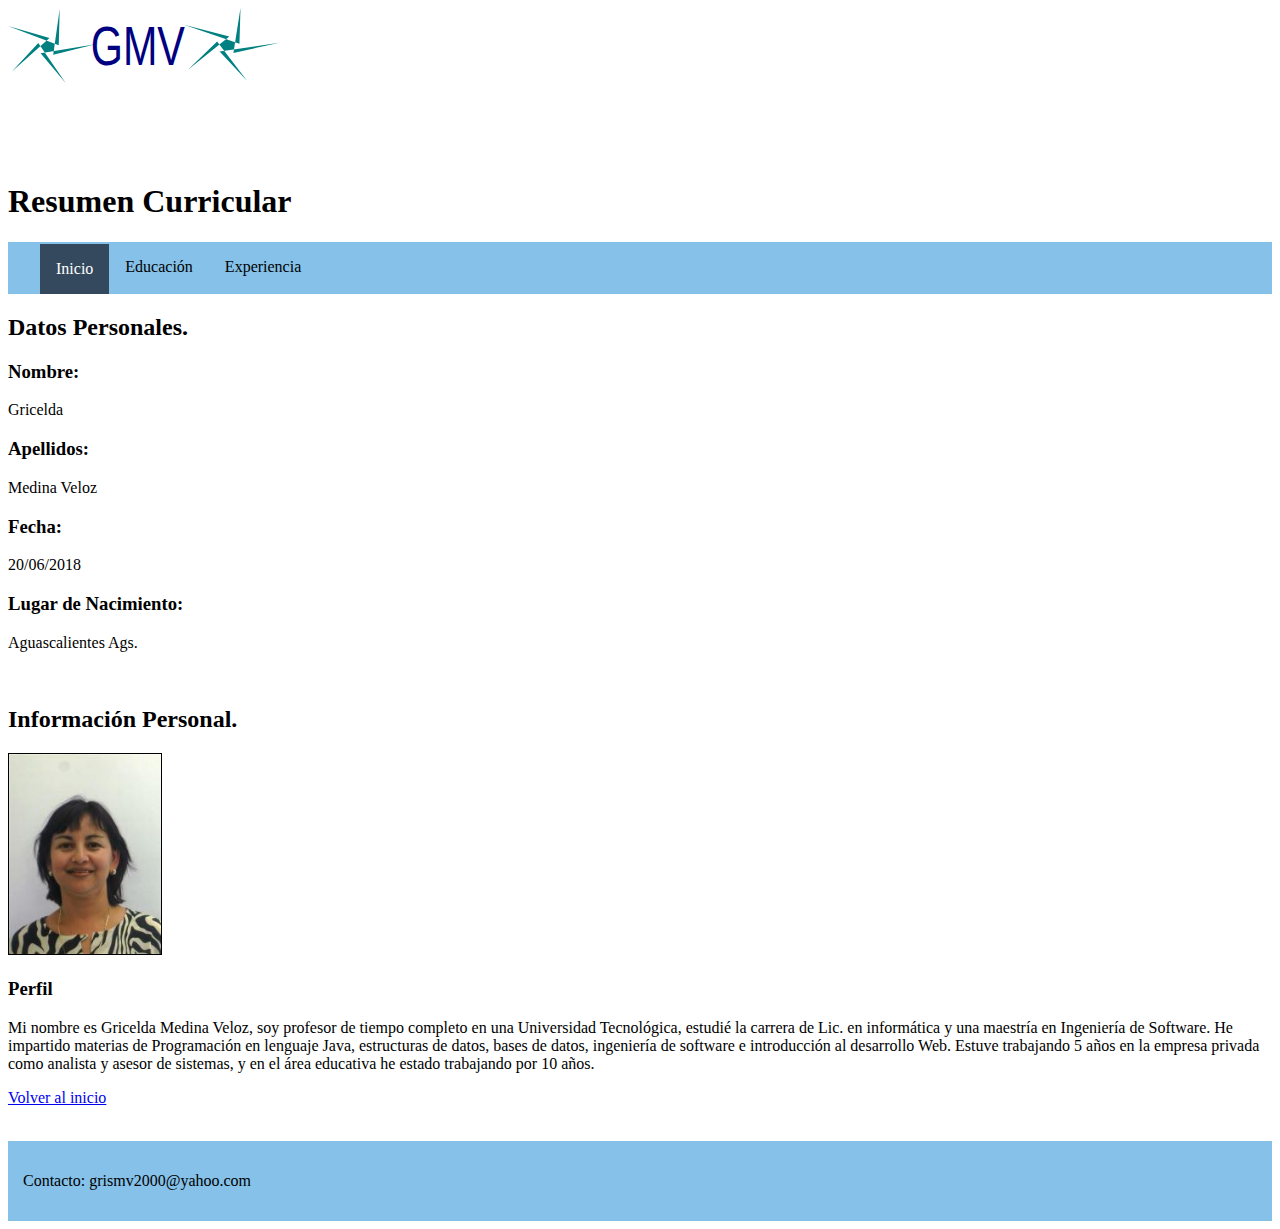
<file: index.html>
<!DOCTYPE html>
<html  lang="es">
	<head>
		<meta charset="UTF-8">
		<link rel="stylesheet" type="text/css" href="css/estilo.css" media="screen" />
		<title>Título de ejemplo</title>
	</head>
	<body>
		<a name="arriba">
		<header>
			<svg>
				<image xlink:href="imagenes/logo.svg" height="50%"></image>
			</svg>
			<h1>Resumen Curricular</h1>
		</header>
		
		<nav>
			<ul class="topmenu">
				<li><a href="Index.html" class="active">Inicio</a></li>
				<li><a href="Educacion.html">Educación</a></li>
				<li><a href="Experiencia.html">Experiencia</a></li>
			</ul>
		</nav>
		<section>
			<a name="arriba">
			<h2>Datos Personales.</h2>
			<h3>Nombre:</h3>
			<p>Gricelda</p>
			<h3>Apellidos:</h3>
			<p>Medina Veloz</p>
			<h3>Fecha:</h3>
			<p>20/06/2018</p>
			<h3>Lugar de Nacimiento:</h3>
			<p>Aguascalientes Ags.</p>
			<br />
			<h2>Información Personal.</h2>
			<p><img src="imagenes/FotoCurriculo.jpg" border="1" alt="Foto de perfil" title="Fotografía de Gricelda" width="12%"></p>
			<h3>Perfil</h3>
			<p>Mi nombre es Gricelda Medina Veloz, soy profesor de tiempo completo en una Universidad Tecnológica,
				estudié la carrera de Lic. en informática y una maestría en Ingeniería de Software. He impartido
				materias de Programación en lenguaje Java, estructuras de datos, bases de datos, ingeniería de
				software e introducción al desarrollo Web.
				Estuve trabajando 5 años en la empresa privada como analista y asesor de sistemas, y en el área educativa
				he estado trabajando por 10 años.
			</p>
			<p><a href="#arriba">Volver al inicio</a></p>
			<br/>
		</section>
		<footer class="footer">
			<p>Contacto: grismv2000@yahoo.com</p>
		</footer>
	</body>
</html>
</file>
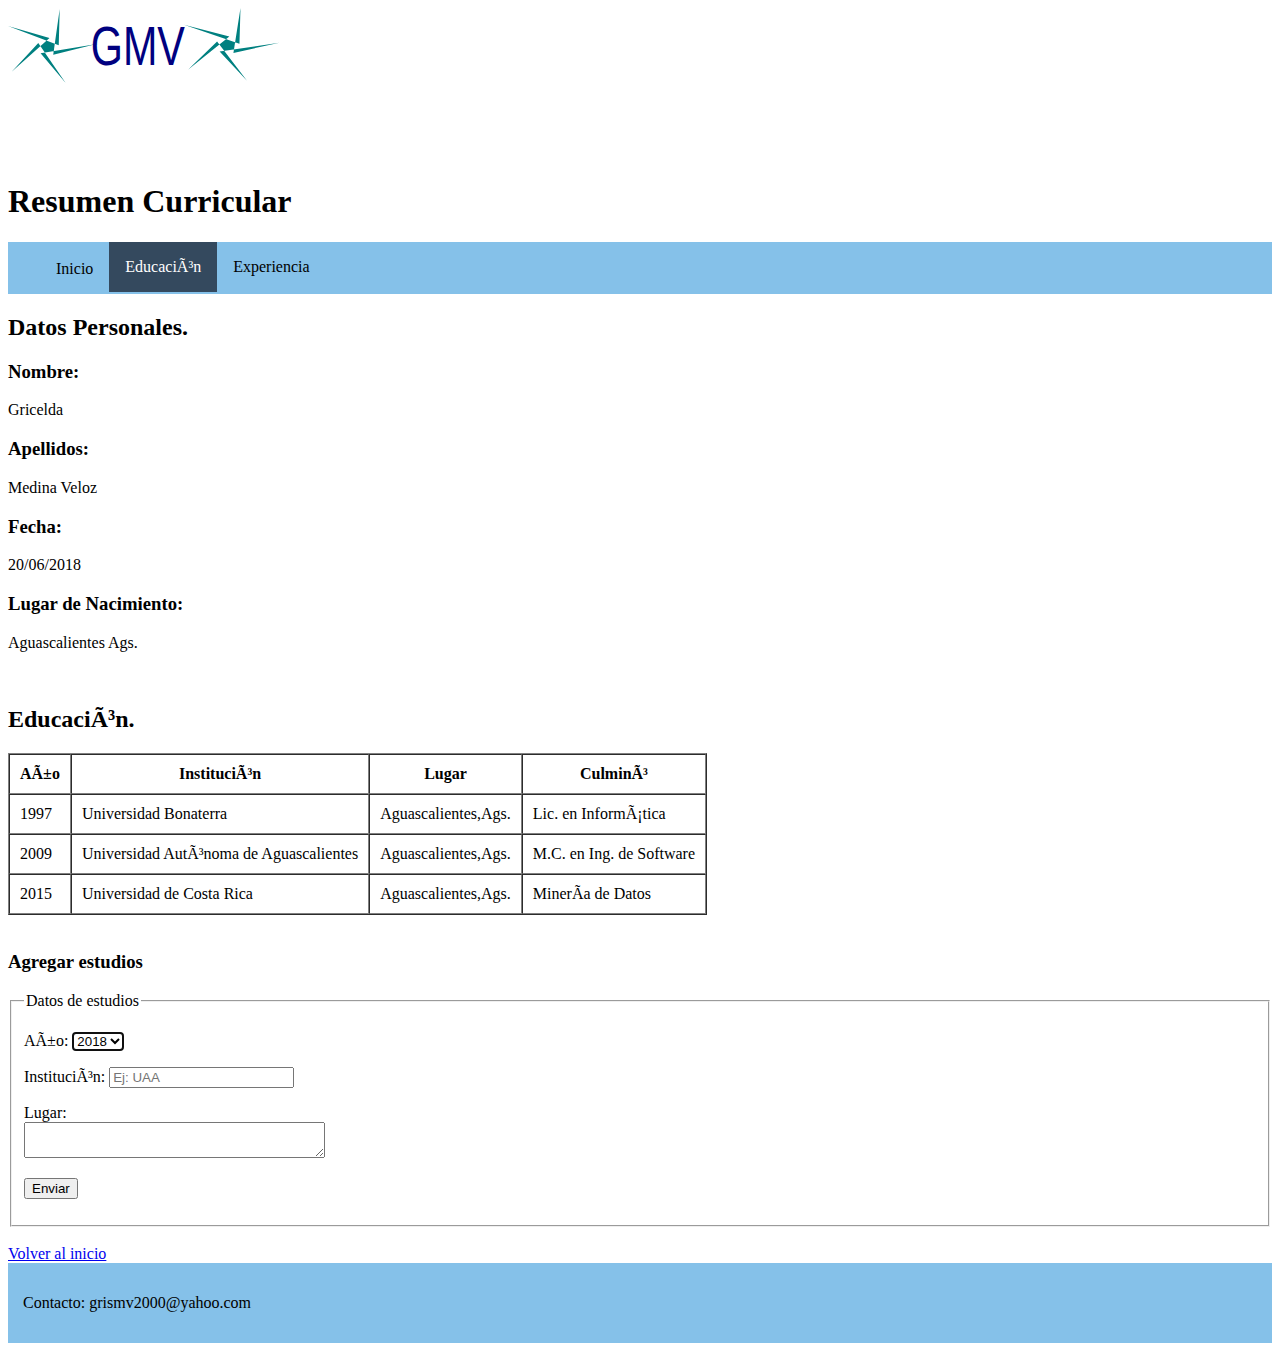
<file: educacion.html>
<!DOCTYPE html>
<html  lang="es">
	<head>
		<meta charset=“UTF-8”>
		<link rel="stylesheet" type="text/css" href="css/estilo.css" media="screen" />
		<title>Título de ejemplo</title>
	</head>
	<body>
		<a name="arriba">
		<header>
			<svg>
				<image xlink:href="imagenes/logo.svg" height="50%"></image>
			</svg>
			<h1>Resumen Curricular</h1>
		</header>
		<nav>
			<ul class="topmenu">
				<li><a href="Index.html">Inicio</a></li>
				<li><a href="Educacion.html" class="active">Educación</a></li>
				<li><a href="Experiencia.html">Experiencia</a></li>
			</ul>
		</nav>
		<section>
		<h2>Datos Personales.</h2>
		<h3>Nombre:</h3>
		<p>Gricelda</p>
		<h3>Apellidos:</h3>
		<p>Medina Veloz</p>
		<h3>Fecha:</h3>
		<p>20/06/2018</p>
		<h3>Lugar de Nacimiento:</h3>
		<p>Aguascalientes Ags.</p>
		<br />
		<h2>Educación.</h2>
		<table border="1" cellpadding="10" cellspacing="0">
			<thead>
				<tr>
					<th>Año</th>
					<th>Institución</th>
					<th>Lugar</th>
					<th>Culminó</th>
				</tr>
			</thead>
			<tbody>
				<tr>
					<td>1997</td>
					<td>Universidad Bonaterra</td>
					<td>Aguascalientes,Ags.</td>
					<td>Lic. en Informática</td>
				</tr>
				<tr>
					<td>2009</td>
					<td>Universidad Autónoma de Aguascalientes</td>
					<td>Aguascalientes,Ags.</td>
					<td>M.C. en Ing. de Software</td>
				</tr>
				<tr>
					<td>2015</td>
					<td>Universidad de Costa Rica</td>
					<td>Aguascalientes,Ags.</td>
					<td>Minería de Datos</td>
				</tr>
			</tbody>
		</table>
		<br/>
		<h3>Agregar estudios</h3>
		<form action="">
			<fieldset>
				<legend>Datos de estudios</legend>
				<p>
					<label for="anios">Año:</label>
					<select id="anios" name="anio" autofocus required>
						<option value="2018" selected="selected">2018</option>
						<option value="2017">2017</option>
						<option value="2016">2016</option>
						<option value="2015">2015</option>
						<option value="2014">2014</option>
						<option value="2013">2013</option>
						<option value="2012">2012</option>
						<option value="2011">2011</option>
						<option value="2010">2010</option>
						<option value="2009">2009</option>
						<option value="2008">2008</option>
						<option value="2007">2007</option>
						<option value="2006">2006</option>
						<option value="2005">2005</option>
						<option value="2004">2004</option>
						<option value="2003">2003</option>
						<option value="2002">2002</option>
						<option value="2001">2001</option>
						<option value="2000">2000</option>
						<option value="1999">1999</option>
					</select>
				</p>
				<p>
					<label for="escuela">Institución: </label>
					<input type="text" name="inst" placeholder="Ej: UAA" required>
				</p>
				<p>
					<label for="lugar">Lugar: </label><br>
					<textarea id="lugar" name="tlugar"  cols="35" rows="2"></textarea>
				</p>
				<p>
					<input type="submit" value="Enviar">
				</p>
		</fieldset>
		<br/>
		<a href="#arriba">Volver al inicio</a>
		</section>
		<footer class="footer">
			<p>Contacto: grismv2000@yahoo.com</p>
		</footer>
	</body>
</html>
</file>
<file: css/estilo.css>
.topmenu {
    list-style-type: none;
    margin: 0;
    padding: 0;
    overflow: hidden;
    background-color: #85C1E9;
}
.topmenu li {
    float: left;
}
.topmenu li a {
    display: inline-block;
    color: black;
    text-align: center;
    padding: 16px;
    text-decoration: none;
}
.topmenu li a:hover {
    background-color: #2980B9;
	color: white;
}
.topmenu li a.active {
    color: white;
    background-color: #34495E;
}
.footer {
    background-color: #85C1E9;
    color: black;
    padding: 15px;
}
</file>
